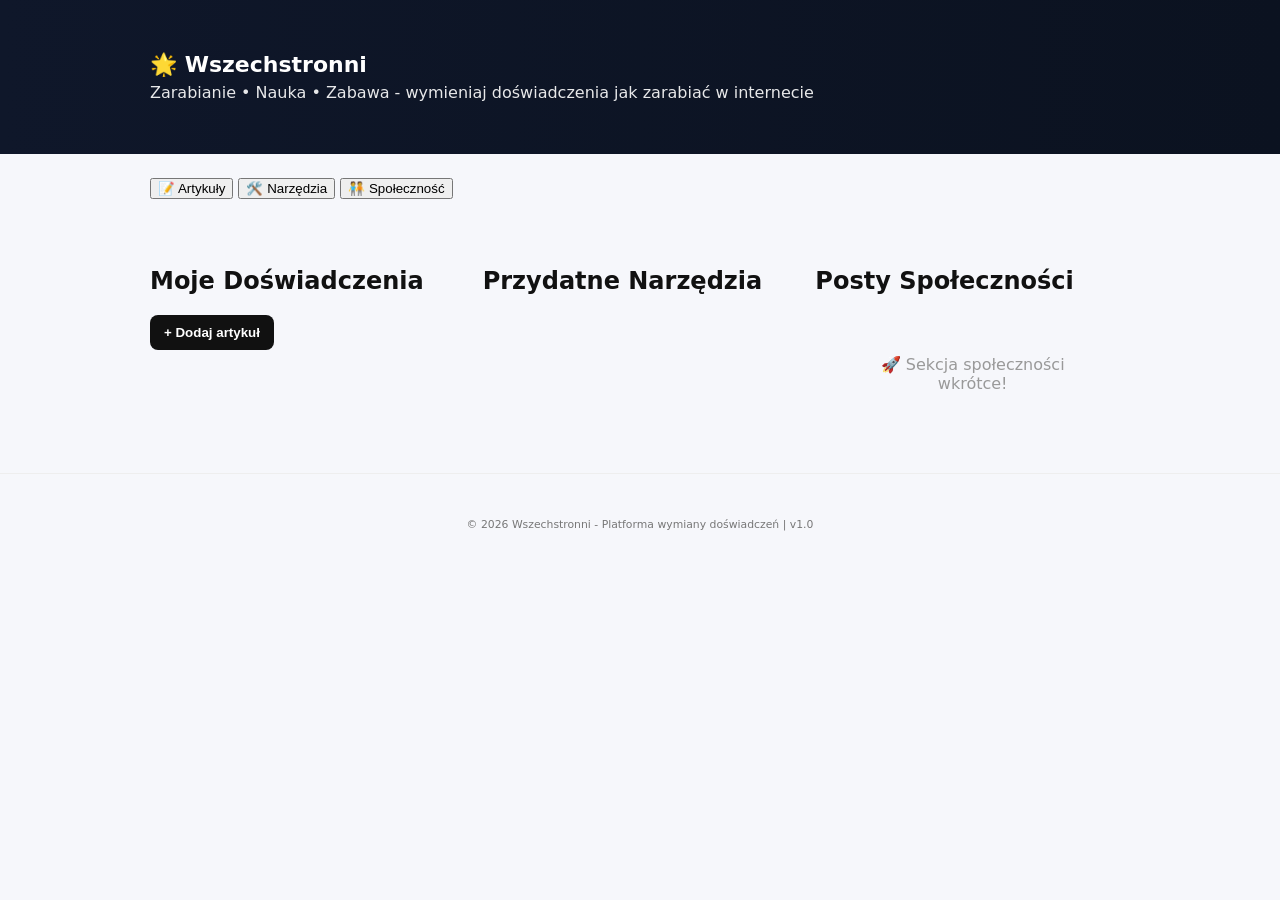
<file: index.html>
<!DOCTYPE html>
<html lang="pl">
<head>
    <meta charset="UTF-8">
    <meta name="viewport" content="width=device-width, initial-scale=1.0">
    <title>Wszechstronni - Zarabianie, Nauka, Zabawa</title>
    <link rel="stylesheet" href="style.css">
</head>
<body>

    <header class="site-header">
        <div class="container">
            <h1>🌟 Wszechstronni</h1>
            <p>Zarabianie • Nauka • Zabawa - wymieniaj doświadczenia jak zarabiać w internecie</p>
        </div>
    </header>

    <nav class="site-nav">
        <div class="container nav-content">
            <button class="nav-btn active" onclick="switchTab('artykuly')">📝 Artykuły</button>
            <button class="nav-btn" onclick="switchTab('narzedzia')">🛠️ Narzędzia</button>
            <button class="nav-btn" onclick="switchTab('spolecznosc')">🧑‍🤝‍🧑 Społeczność</button>
        </div>
    </nav>

    <main class="container">
        
        <!-- ========== TAB ARTYKUŁY ========== -->
        <section id="tab-artykuly" class="tab-content active">
            <div class="tab-header">
                <h2>Moje Doświadczenia</h2>
                <button class="btn btn-primary" onclick="openAddArticleModal()">+ Dodaj artykuł</button>
            </div>

            <div id="articles-list" class="articles-grid">
                <!-- Artykuły będą tu załadowane -->
            </div>
        </section>

        <!-- ========== TAB NARZĘDZIA ========== -->
        <section id="tab-narzedzia" class="tab-content">
            <h2>Przydatne Narzędzia</h2>
            <div id="tools-list" class="tools-grid">
                <!-- Narzędzia będą tu załadowane -->
            </div>
        </section>

        <!-- ========== TAB SPOŁECZNOŚĆ ========== -->
        <section id="tab-spolecznosc" class="tab-content">
            <h2>Posty Społeczności</h2>
            <p style="color: #999; text-align: center; padding: 40px;">
                🚀 Sekcja społeczności wkrótce!
            </p>
        </section>

    </main>

    <!-- ========== MODAL DODAWANIA ARTYKUŁU ========== -->
    <div id="addArticleModal" class="modal" style="display: none;">
        <div class="modal-content">
            <button class="modal-close" onclick="closeAddArticleModal()">✕</button>
            <h3>Dodaj nowy artykuł</h3>
            
            <div class="form-group">
                <label>Tytuł artykułu</label>
                <input type="text" id="articleTitle" placeholder="np. Jak zarabiałem $500 na Fiverr" class="input">
            </div>

            <div class="form-group">
                <label>Kategoria</label>
                <select id="articleCategory" class="input">
                    <option value="fiverr">💼 Fiverr</option>
                    <option value="upwork">💼 Upwork</option>
                    <option value="affiliates">💰 Linki afiliacyjne</option>
                    <option value="blogging">✍️ Blogging</option>
                    <option value="youtube">📺 YouTube</option>
                    <option value="crypto">₿ Crypto</option>
                    <option value="inne">📌 Inne</option>
                </select>
            </div>

            <div class="form-group">
                <label>Zawartość artykułu</label>
                <textarea id="articleContent" placeholder="Napisz swoją historię, doświadczenia, co się udało..." class="textarea"></textarea>
            </div>

            <div class="form-group">
                <label>Link (opcjonalnie)</label>
                <input type="url" id="articleLink" placeholder="np. https://fiverr.com/..." class="input">
            </div>

            <div class="form-actions">
                <button class="btn btn-primary" onclick="saveArticle()">Opublikuj artykuł</button>
                <button class="btn btn-secondary" onclick="closeAddArticleModal()">Anuluj</button>
            </div>
        </div>
    </div>

    <!-- ========== MODAL WIDOKU ARTYKUŁU ========== -->
    <div id="articleModal" class="modal" style="display: none;">
        <div class="modal-content modal-large">
            <button class="modal-close" onclick="closeArticleModal()">✕</button>
            
            <div id="articleView">
                <!-- Artykuł będzie tu wyświetlony -->
            </div>
        </div>
    </div>

    <footer class="site-footer">
        <div class="container">
            <small>© 2026 Wszechstronni - Platforma wymiany doświadczeń | v1.0</small>
        </div>
    </footer>

    <script src="logger.js"></script>
    <script src="app.js"></script>
</body>
</html>
</file>
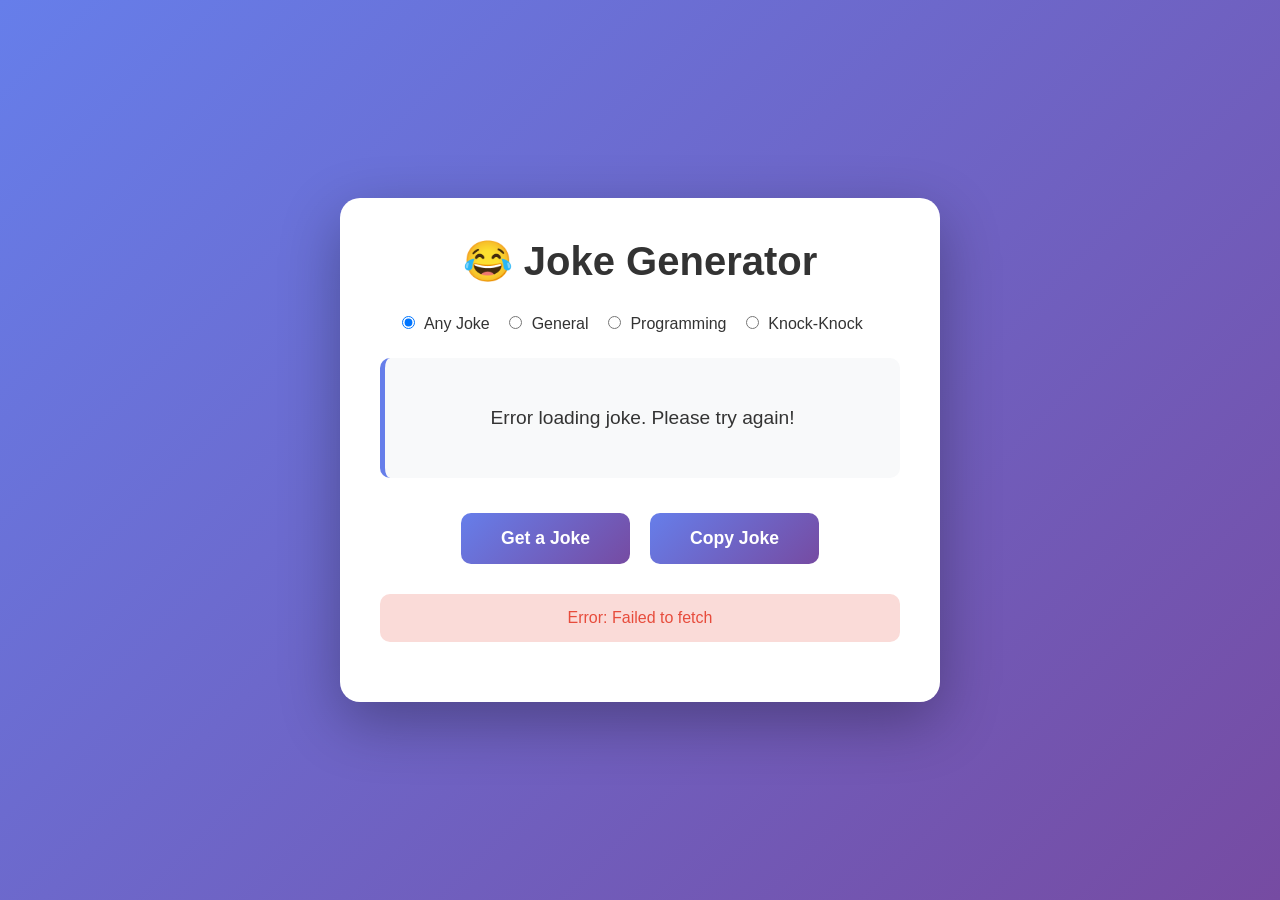
<file: joke-generator.html>
<!DOCTYPE html>
<html lang="en">
<head>
    <meta charset="UTF-8">
    <meta name="viewport" content="width=device-width, initial-scale=1.0">
    <title>Random Joke Generator</title>
    <style>
        * {
            margin: 0;
            padding: 0;
            box-sizing: border-box;
        }

        body {
            font-family: 'Segoe UI', Tahoma, Geneva, Verdana, sans-serif;
            background: linear-gradient(135deg, #667eea 0%, #764ba2 100%);
            min-height: 100vh;
            display: flex;
            justify-content: center;
            align-items: center;
            padding: 20px;
        }

        .container {
            background: white;
            border-radius: 20px;
            box-shadow: 0 20px 60px rgba(0, 0, 0, 0.3);
            padding: 40px;
            max-width: 600px;
            width: 100%;
            text-align: center;
        }

        h1 {
            color: #333;
            margin-bottom: 30px;
            font-size: 2.5em;
        }

        .joke-box {
            background: #f8f9fa;
            border-left: 5px solid #667eea;
            padding: 25px;
            border-radius: 10px;
            margin: 25px 0;
            min-height: 120px;
            display: flex;
            align-items: center;
            justify-content: center;
        }

        .joke-text {
            font-size: 1.2em;
            color: #333;
            line-height: 1.6;
            font-weight: 500;
        }

        .loading {
            color: #667eea;
            font-style: italic;
        }

        button {
            background: linear-gradient(135deg, #667eea 0%, #764ba2 100%);
            color: white;
            border: none;
            padding: 15px 40px;
            font-size: 1.1em;
            border-radius: 10px;
            cursor: pointer;
            transition: transform 0.2s, box-shadow 0.2s;
            font-weight: 600;
            margin: 10px 5px;
        }

        button:hover {
            transform: translateY(-2px);
            box-shadow: 0 10px 20px rgba(102, 126, 234, 0.4);
        }

        button:active {
            transform: translateY(0);
        }

        button:disabled {
            opacity: 0.6;
            cursor: not-allowed;
        }

        .button-group {
            display: flex;
            gap: 10px;
            justify-content: center;
            flex-wrap: wrap;
        }

        .joke-type {
            margin: 20px 0;
        }

        .joke-type label {
            margin-right: 15px;
            font-size: 1em;
            color: #333;
        }

        .joke-type input[type="radio"] {
            margin-right: 5px;
            cursor: pointer;
        }

        .error {
            color: #e74c3c;
            background: #fadbd8;
            padding: 15px;
            border-radius: 10px;
            margin: 20px 0;
        }

        .success {
            color: #27ae60;
            background: #d5f4e6;
            padding: 15px;
            border-radius: 10px;
            margin: 20px 0;
        }

        @media (max-width: 480px) {
            .container {
                padding: 20px;
            }

            h1 {
                font-size: 1.8em;
            }

            .joke-text {
                font-size: 1em;
            }

            button {
                padding: 12px 30px;
                font-size: 1em;
            }
        }
    </style>
</head>
<body>
    <div class="container">
        <h1>😂 Joke Generator</h1>

        <div class="joke-type">
            <label>
                <input type="radio" name="jokeType" value="any" checked> Any Joke
            </label>
            <label>
                <input type="radio" name="jokeType" value="general"> General
            </label>
            <label>
                <input type="radio" name="jokeType" value="programming"> Programming
            </label>
            <label>
                <input type="radio" name="jokeType" value="knock-knock"> Knock-Knock
            </label>
        </div>

        <div class="joke-box">
            <div class="joke-text" id="jokeDisplay">Click the button to get a joke!</div>
        </div>

        <div class="button-group">
            <button onclick="getJoke()">Get a Joke</button>
            <button onclick="copyJoke()">Copy Joke</button>
        </div>

        <div id="message"></div>
    </div>

    <script>
        let currentJoke = '';

        async function getJoke() {
            const jokeDisplay = document.getElementById('jokeDisplay');
            const messageDiv = document.getElementById('message');
            const jokeType = document.querySelector('input[name="jokeType"]:checked').value;

            jokeDisplay.innerHTML = '<span class="loading">Loading joke...</span>';
            messageDiv.innerHTML = '';

            try {
                let url = 'https://official-joke-api.appspot.com/random_joke';

                if (jokeType === 'programming') {
                    url = 'https://official-joke-api.appspot.com/jokes/programming/random';
                } else if (jokeType === 'knock-knock') {
                    url = 'https://official-joke-api.appspot.com/jokes/knock-knock/random';
                } else if (jokeType === 'general') {
                    url = 'https://official-joke-api.appspot.com/jokes/general/random';
                }

                const response = await fetch(url);

                if (!response.ok) {
                    throw new Error(`HTTP error! status: ${response.status}`);
                }

                const data = await response.json();

                // Handle both single joke and array of jokes
                const joke = Array.isArray(data) ? data[0] : data;

                if (joke.setup && joke.punchline) {
                    currentJoke = `${joke.setup}\n\n${joke.punchline}`;
                    jokeDisplay.innerHTML = `<div>${joke.setup}</div><div style="margin-top: 15px; font-weight: 700; color: #667eea;">${joke.punchline}</div>`;
                } else {
                    currentJoke = joke.joke || 'Joke not found';
                    jokeDisplay.textContent = currentJoke;
                }

                messageDiv.innerHTML = '<div class="success">Joke loaded successfully!</div>';
            } catch (error) {
                console.error('Error fetching joke:', error);
                jokeDisplay.innerHTML = 'Error loading joke. Please try again!';
                messageDiv.innerHTML = `<div class="error">Error: ${error.message}</div>`;
                currentJoke = '';
            }
        }

        function copyJoke() {
            if (!currentJoke) {
                document.getElementById('message').innerHTML = '<div class="error">No joke to copy. Get a joke first!</div>';
                return;
            }

            navigator.clipboard.writeText(currentJoke).then(() => {
                const messageDiv = document.getElementById('message');
                messageDiv.innerHTML = '<div class="success">Joke copied to clipboard! 📋</div>';
                setTimeout(() => {
                    messageDiv.innerHTML = '';
                }, 3000);
            }).catch(err => {
                document.getElementById('message').innerHTML = '<div class="error">Failed to copy joke</div>';
            });
        }

        // Load a joke on page load
        window.addEventListener('load', getJoke);
    </script>
</body>
</html>
</file>
<file: style.css>
/* Podstawowy layout */
:root {
    --bg: #f6f7fb;
    --card: #ffffff;
    --accent: #111;
    --muted: #666;
    --success: #10b981;
    --error: #ef4444;
    --warning: #f59e0b;
}

* { box-sizing: border-box; }
body {
    margin: 0;
    font-family: Inter, system-ui, -apple-system, "Segoe UI", Roboto, "Helvetica Neue", Arial;
    background: var(--bg);
    color: var(--accent);
    -webkit-font-smoothing: antialiased;
}

.container {
    width: 92%;
    max-width: 980px;
    margin: 0 auto;
    padding: 24px 0;
}

.site-header {
    background: linear-gradient(90deg,#0f172a 0%, #0b1220 100%);
    color: #fff;
    padding: 28px 0;
}

.site-header h1 { margin: 0 0 6px 0; font-size: 22px; }
.site-header p { margin: 0; opacity: 0.9; }

main { padding-bottom: 40px; display: grid; grid-template-columns: repeat(auto-fit,minmax(260px,1fr)); gap: 18px; }

.card {
    background: var(--card);
    border-radius: 10px;
    padding: 18px;
    box-shadow: 0 6px 18px rgba(12,18,30,0.06);
    transition: transform 0.2s, box-shadow 0.2s;
}

.card:hover {
    transform: translateY(-4px);
    box-shadow: 0 12px 24px rgba(12,18,30,0.12);
}

.card h2 { margin-top: 0; font-size: 18px; }
.card p { color: var(--muted); margin-bottom: 12px; }

/* ========== SECTION VIEW ========== */
.section-view {
    background: var(--card);
    border-radius: 10px;
    padding: 24px;
    grid-column: 1 / -1;
    animation: slideIn 0.3s ease-out;
}

@keyframes slideIn {
    from {
        opacity: 0;
        transform: translateY(10px);
    }
    to {
        opacity: 1;
        transform: translateY(0);
    }
}

.section-view h3 {
    font-size: 24px;
    margin-top: 0;
    margin-bottom: 16px;
}

.section-view ol, .section-view ul {
    line-height: 1.8;
}

.back-btn {
    margin-bottom: 16px;
}

/* ========== BUTTONS ========== */
.btn {
    display: inline-block;
    padding: 10px 14px;
    background: #111;
    color: #fff;
    border: none;
    border-radius: 8px;
    cursor: pointer;
    font-weight: 600;
    transition: background 0.2s;
}

.btn:hover {
    background: #333;
}

.btn.ghost {
    background: transparent;
    color: #111;
    border: 1px solid #ddd;
}

.btn.ghost:hover {
    background: #f0f0f0;
}

.btn-small {
    padding: 6px 10px;
    font-size: 12px;
    background: #ef4444;
    color: white;
    border: none;
    border-radius: 4px;
    cursor: pointer;
    transition: background 0.2s;
}

.btn-small:hover {
    background: #dc2626;
}

/* ========== INPUTS ========== */
.input {
    padding: 10px;
    width: 100%;
    margin-top: 8px;
    border-radius: 8px;
    border: 1px solid #e6e6e6;
    font-size: 14px;
}

.input:focus {
    outline: none;
    border-color: #111;
    box-shadow: 0 0 0 3px rgba(17, 17, 17, 0.1);
}

/* ========== COMMENTS SECTION ========== */
.comments-section {
    margin-top: 32px;
    padding-top: 24px;
    border-top: 1px solid #eee;
}

.comments-section h4 {
    font-size: 16px;
    margin-top: 0;
    margin-bottom: 12px;
}

.comment-input {
    width: 100%;
    padding: 12px;
    border: 1px solid #e6e6e6;
    border-radius: 8px;
    font-family: inherit;
    font-size: 14px;
    resize: vertical;
    min-height: 80px;
}

.comment-input:focus {
    outline: none;
    border-color: #111;
    box-shadow: 0 0 0 3px rgba(17, 17, 17, 0.1);
}

.comments-list {
    margin-top: 16px;
}

.comment {
    background: #f9f9f9;
    border-left: 4px solid #111;
    padding: 12px 16px;
    margin-bottom: 12px;
    border-radius: 4px;
}

.comment-header {
    display: flex;
    justify-content: space-between;
    align-items: center;
    margin-bottom: 8px;
}

.comment strong {
    display: block;
    margin-bottom: 0;
}

.comment small {
    color: var(--muted);
    font-size: 12px;
}

.comment p {
    margin: 8px 0 12px 0;
    line-height: 1.5;
}

.comment .delete-btn {
    margin-top: 8px;
}

/* ========== TOOLS GRID ========== */
.tools-grid {
    display: grid;
    grid-template-columns: repeat(auto-fit, minmax(200px, 1fr));
    gap: 16px;
    margin: 20px 0;
}

.tool-card {
    background: linear-gradient(135deg, #667eea 0%, #764ba2 100%);
    color: white;
    padding: 20px;
    border-radius: 8px;
    cursor: pointer;
    transition: transform 0.2s, box-shadow 0.2s;
    box-shadow: 0 4px 12px rgba(102, 126, 234, 0.2);
}

.tool-card:hover {
    transform: translateY(-4px);
    box-shadow: 0 8px 20px rgba(102, 126, 234, 0.4);
}

.tool-card h4 {
    margin: 0 0 8px 0;
    font-size: 16px;
}

.tool-card p {
    margin: 0;
    font-size: 13px;
    opacity: 0.9;
}

/* ========== TEST ITEMS ========== */
.test-item {
    background: #f0f9ff;
    border-left: 4px solid #3b82f6;
    padding: 16px;
    margin: 12px 0;
    border-radius: 4px;
}

.test-item h4 {
    margin-top: 0;
    color: #1e40af;
}

.test-item p {
    margin-bottom: 0;
    color: var(--muted);
}

/* ========== RESULT / STATUS ========== */
.result {
    margin-top: 12px;
    font-weight: 600;
    padding: 12px;
    border-radius: 4px;
}

.result.success {
    background: #ecfdf5;
    color: var(--success);
}

.result.error {
    background: #fef2f2;
    color: var(--error);
}

.result.warning {
    background: #fffbeb;
    color: var(--warning);
}

.hint {
    margin-top: 8px;
    color: #999;
    font-size: 12px;
}

/* ========== FOOTER ========== */
.site-footer {
    padding: 18px 0;
    text-align: center;
    color: #777;
    font-size: 13px;
    border-top: 1px solid #eee;
}

/* ========== RESPONSIVE ========== */
@media (max-width: 640px) {
    .section-view {
        padding: 16px;
    }
    
    .section-view h3 {
        font-size: 20px;
    }
    
    .tools-grid {
        grid-template-columns: 1fr;
    }
    
    main {
        grid-template-columns: 1fr;
    }
    
    .comment-header {
        flex-direction: column;
        align-items: flex-start;
    }
}
</file>
